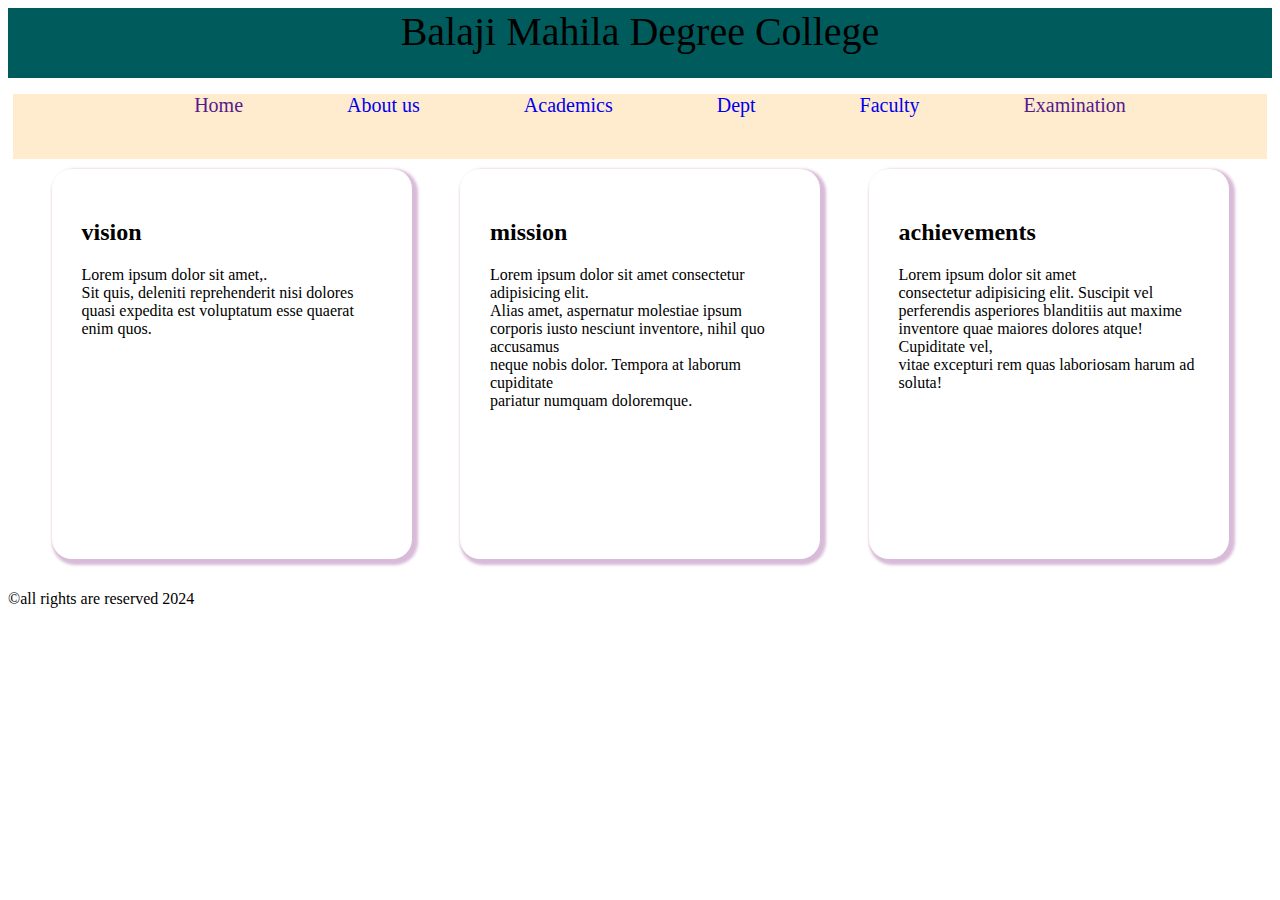
<file: index.html>
<!DOCTYPE html>
<html lang="en">
<head>
    <meta charset="UTF-8">
    <meta name="viewport" content="width=<device-width>, initial-scale=1.0">
    <title>BMDC</title>
    <link rel="stylesheet"href=style.css></link>
</head>
<body>
    <div class="container">
        <header>Balaji Mahila Degree College</header>
        <nav>
            <ul>
                <li><a href="">Home</a></li>
                <li><a href="aboutus.html">About us</a></li>
                <li><a href="academics.html">Academics</a></li>
                <li><a href="dept.html">Dept</a></li>
                <li><a href="faculty.html">Faculty</a></li>
                <li><a href="">Examination</a></li>
            </ul>
        </nav>
        <div class="bmdc">
            <div id="vision"><h2>vision</h2>Lorem ipsum dolor sit amet,. <br>
                Sit quis, deleniti reprehenderit nisi dolores quasi expedita est voluptatum esse quaerat enim quos.<br>
                </div>
                 <div id="mission"><h2>mission</h2>Lorem ipsum dolor sit amet consectetur adipisicing elit. <br>
                    Alias amet, aspernatur molestiae ipsum corporis iusto nesciunt inventore, nihil quo accusamus <br>
                    neque nobis dolor. Tempora at laborum cupiditate<br>
                     pariatur numquam doloremque.</div>
                     <div id="achievements"><h2>achievements</h2>Lorem ipsum dolor sit amet<br>
                         consectetur adipisicing elit. Suscipit vel perferendis asperiores blanditiis aut maxime <br>
                         inventore quae maiores dolores atque! Cupiditate vel,<br>
                         vitae excepturi rem quas laboriosam harum ad soluta!</div>
                         
        </div>
        <footer>&copy;all rights are reserved 2024</footer>
    </div>
</body>
</html>
</file>
